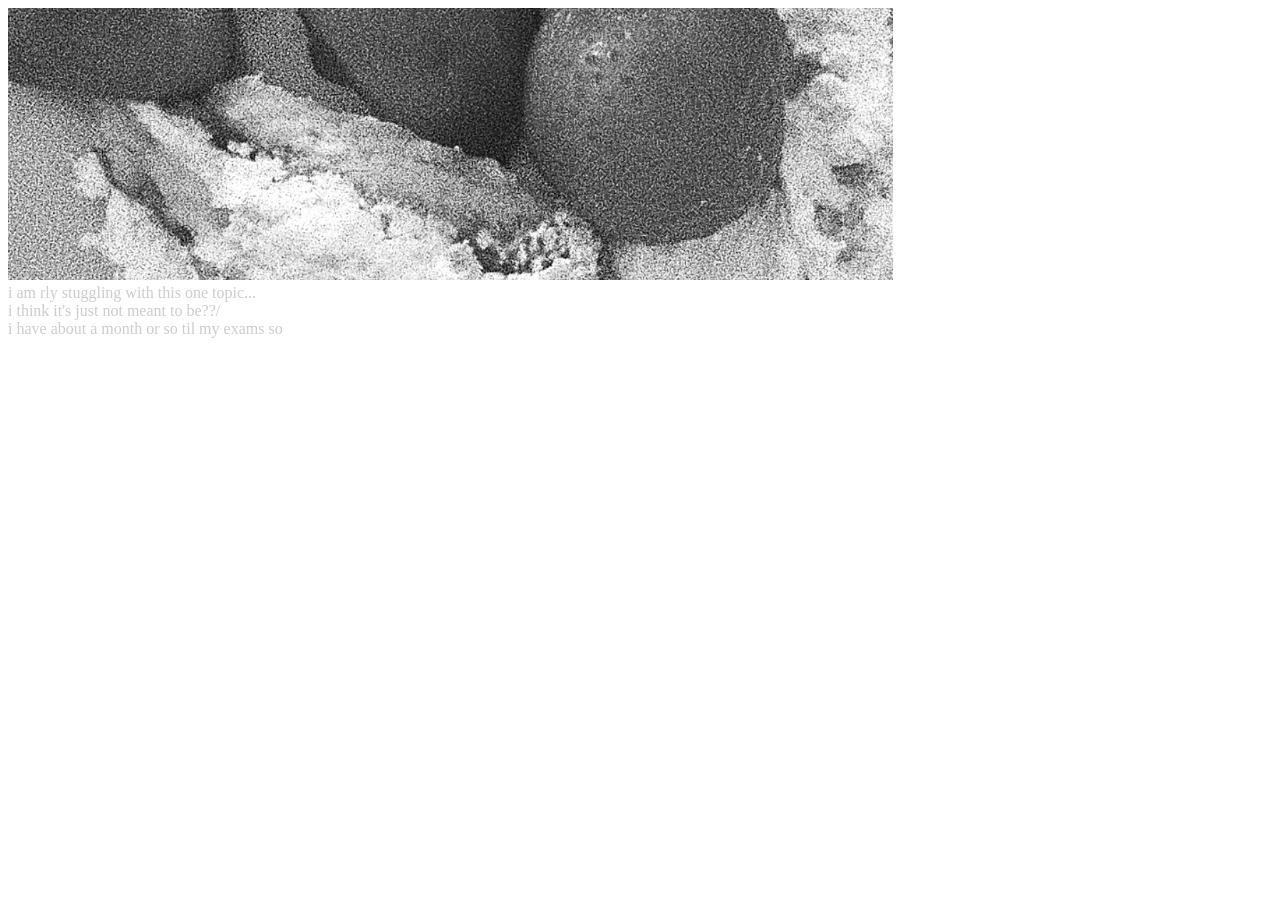
<file: blog/posts/post1.html>
<!DOCTYPE html>
<html lang="en">
<head>
    <meta charset="UTF-8">
    <meta name="viewport" content="width=device-width, initial-scale=1.0">
    <title>meow</title>
</head>

<style>
    body {
        color: #cccccc;
    }
</style>
<body>

    <img src="post1.png" width="70%" height="auto"><br>
    i am rly stuggling with this one topic...<br>
    i think it's just not meant to be??/<br>
    i have about a month or so til my exams so<br>
    
</body>
</html>
</file>
